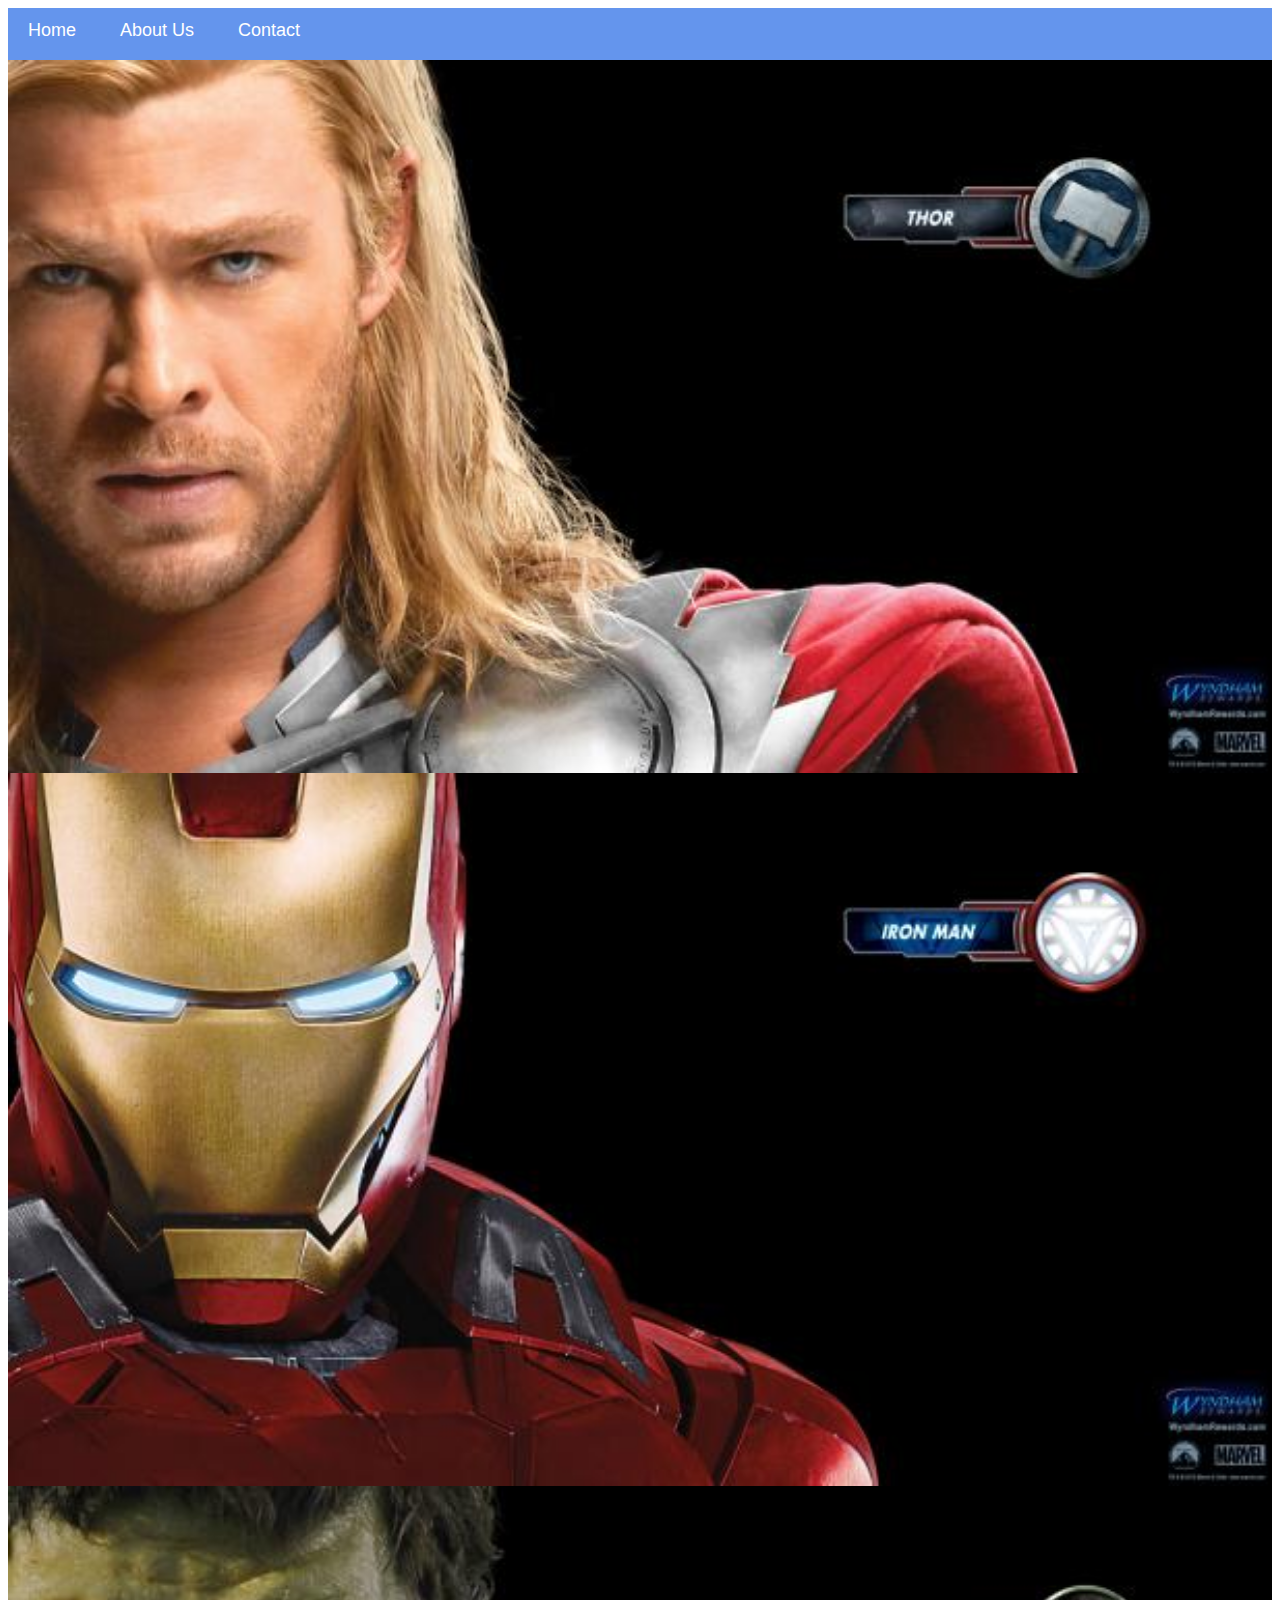
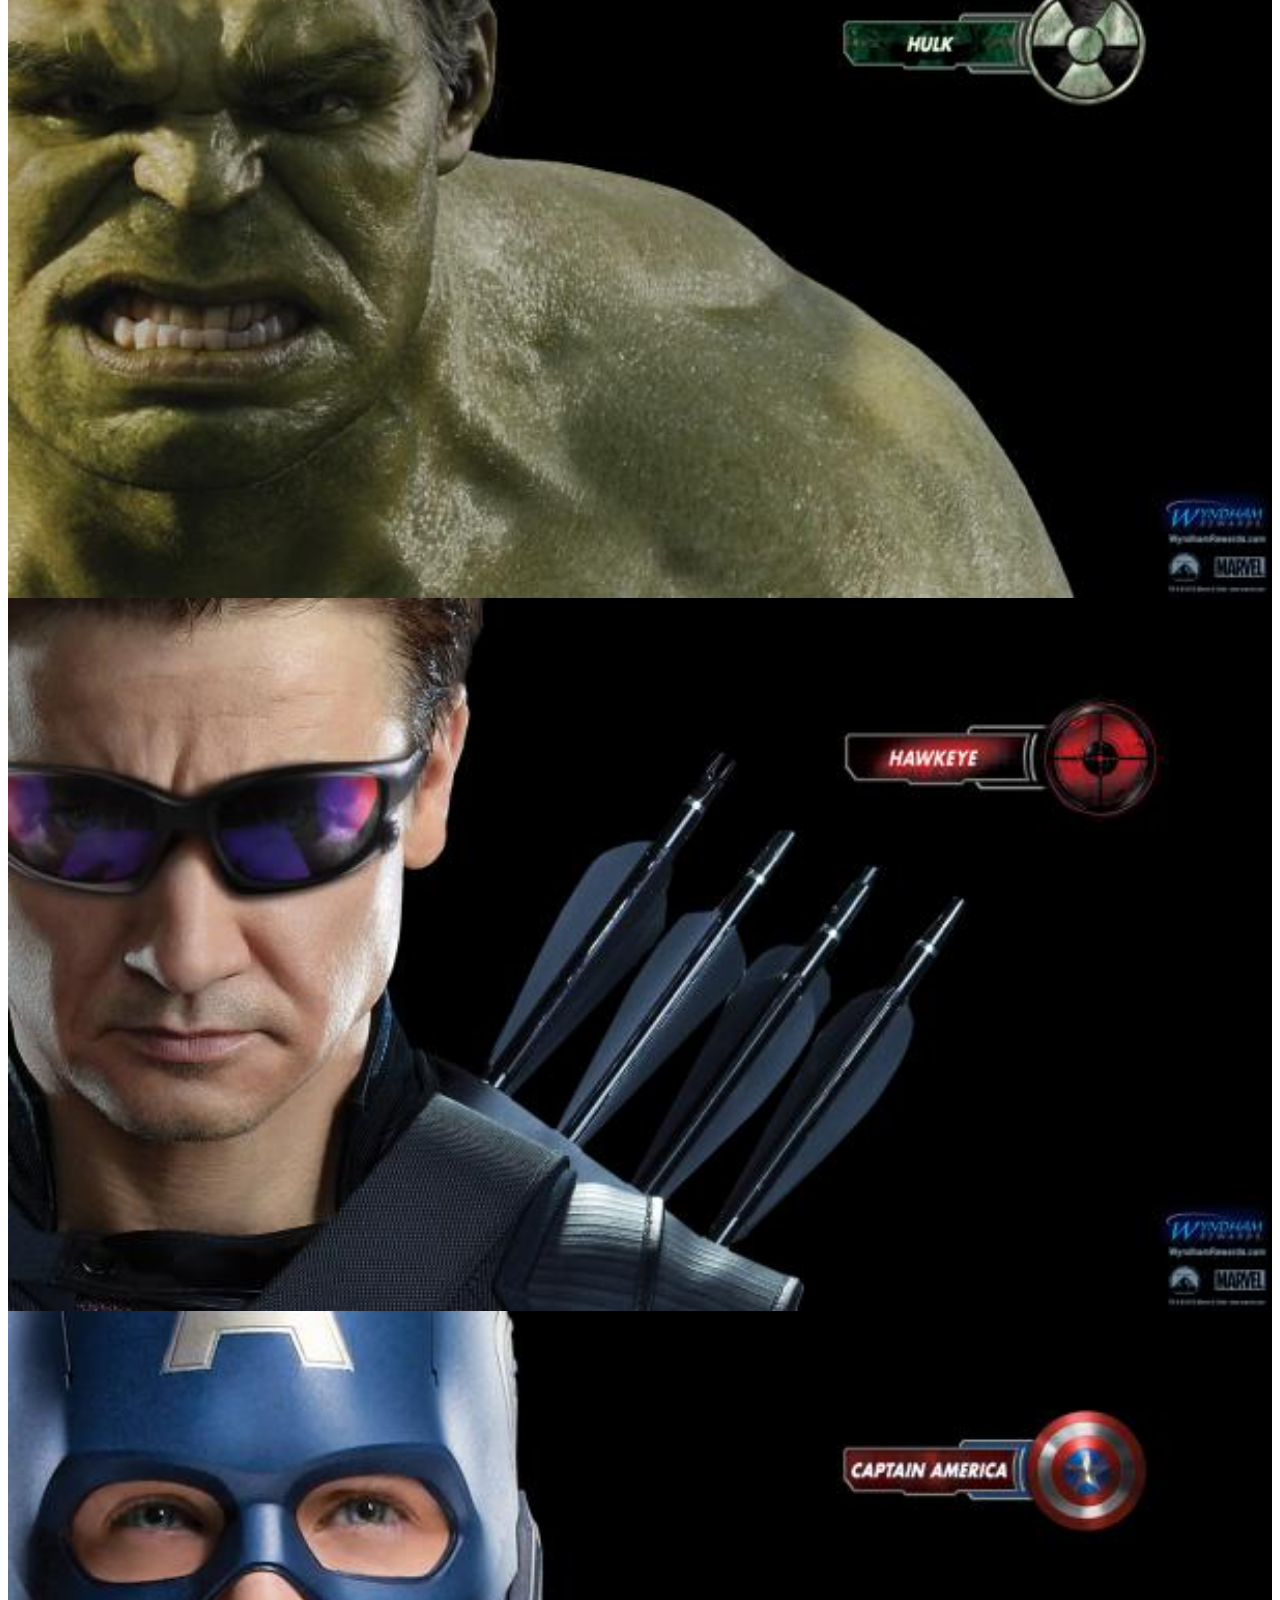
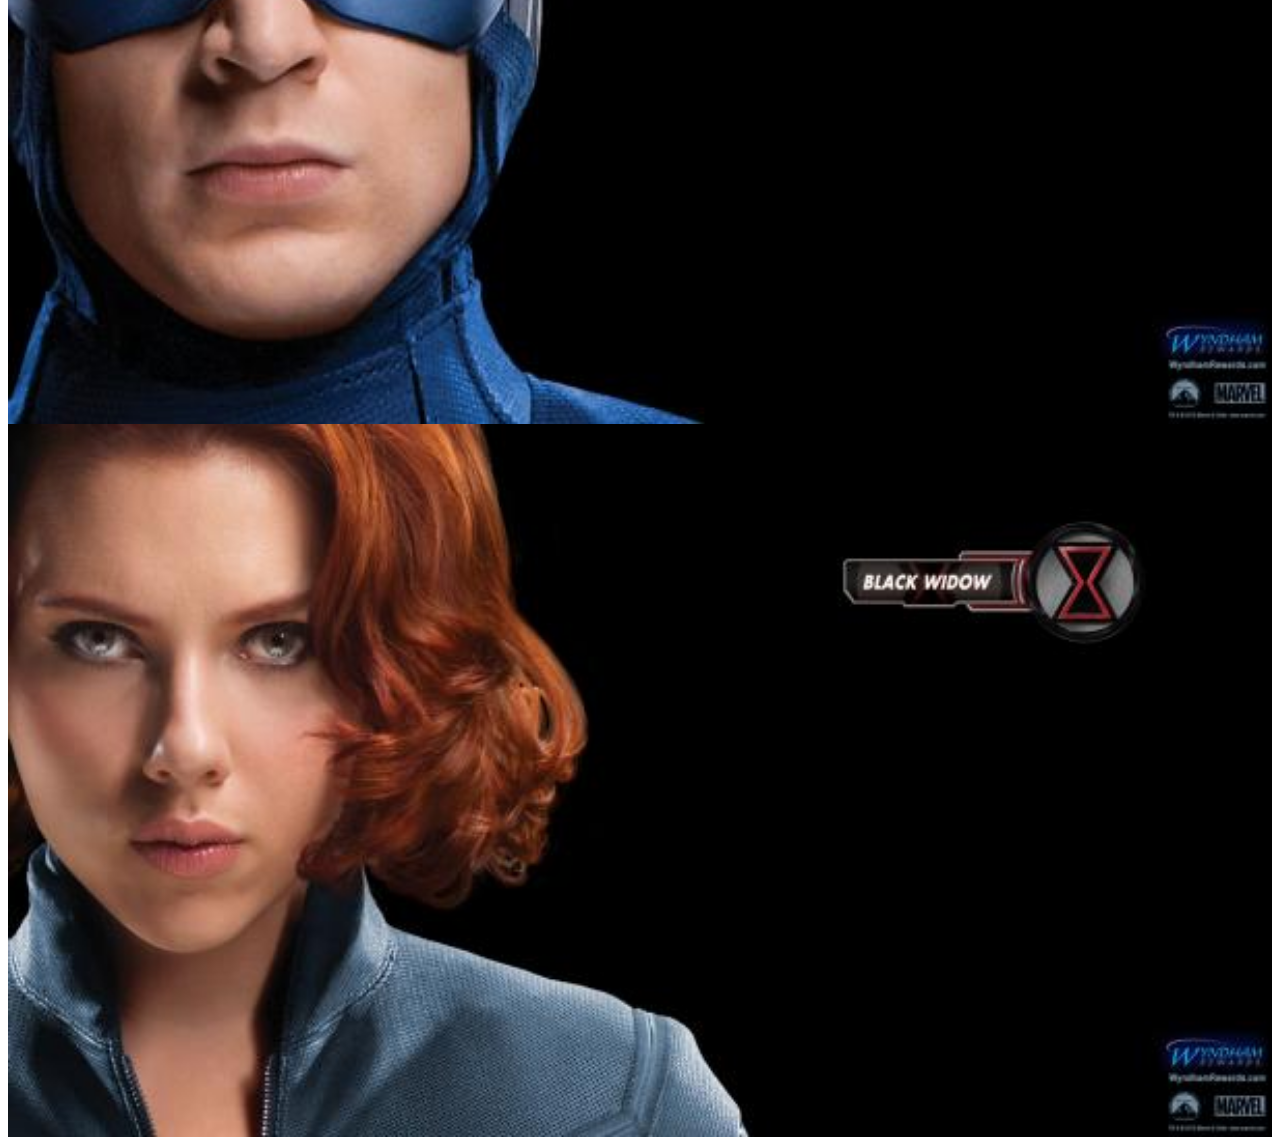
<file: index.html>
<! DOCTYPE html>
<html>
    <head>
        <link rel="stylesheet" href="style.css">
    </head>
    <body>
        <div id="menu">
            <a href="index.html">Home</a>
            <a href="about.html">About Us</a>
            <a href="contact.html">Contact</a>
        </div>    
        <div class="gallery">
            <a href="avenger-1.html"><img src="images/avengers_01.jpg" /></a>
            <a href="avenger-2.html"><img src="images/avengers_02.jpg" /></a>
            <a href="avenger-3.html"><img src="images/avengers_03.jpg" /></a>
            <a href="avenger-4.html"><img src="images/avengers_04.jpg" /></a>
            <a href="avenger-5.html"><img src="images/avengers_05.jpg" /></a>
            <a href="avenger-6.html"><img src="images/avengers_06.jpg" /></a>
        </div>
    </body>
</html>
</file>
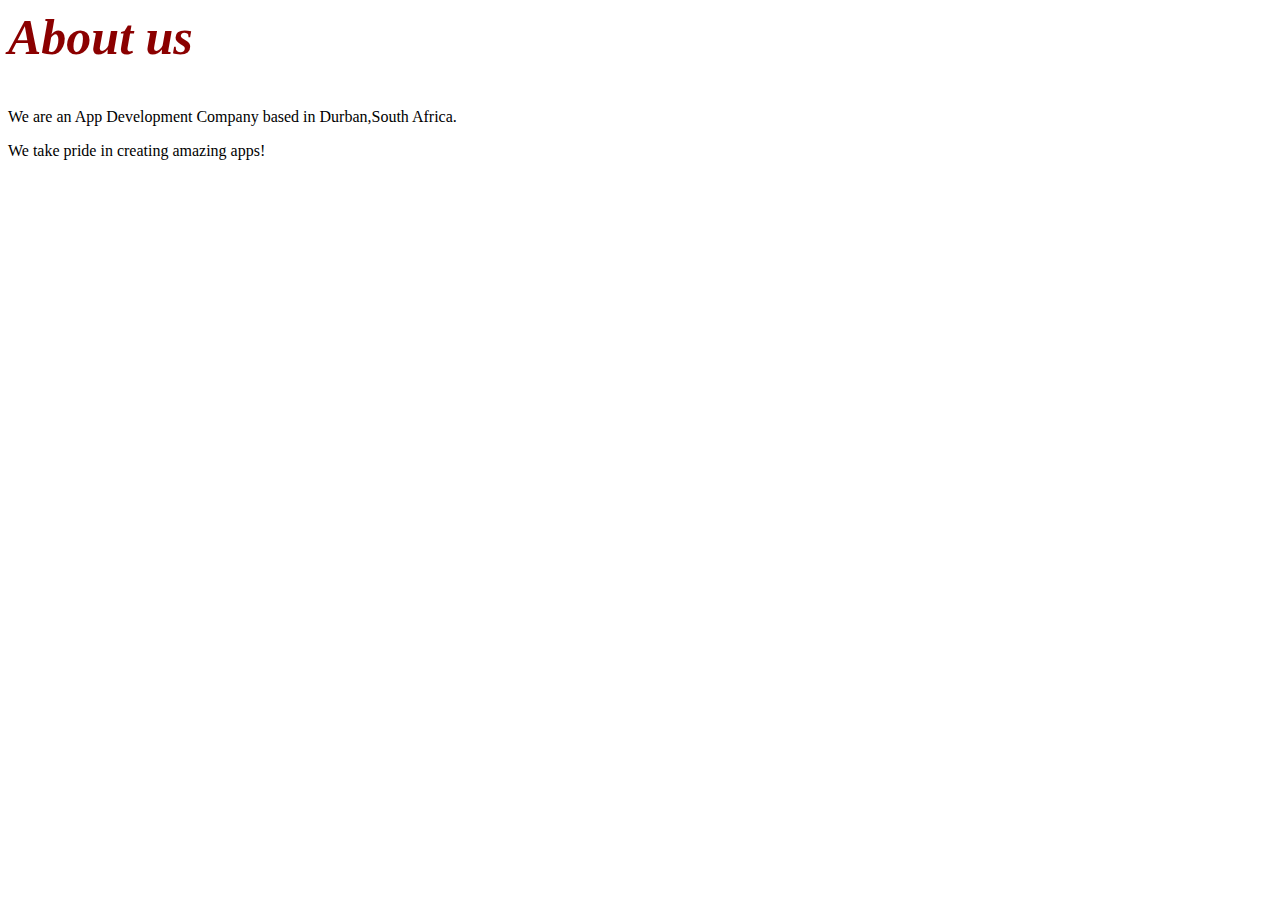
<file: about.html>
<! DOCTYPE html>
<html>
    <head>
        <link rel="stylesheet" href="style.css">
    </head>
    <body>
        <h2>About us</h2>
        <p>We are an App Development Company based in Durban,South Africa.</p>
        <p>We take pride in creating amazing apps!</p> 

    </body>
</html>
</file>
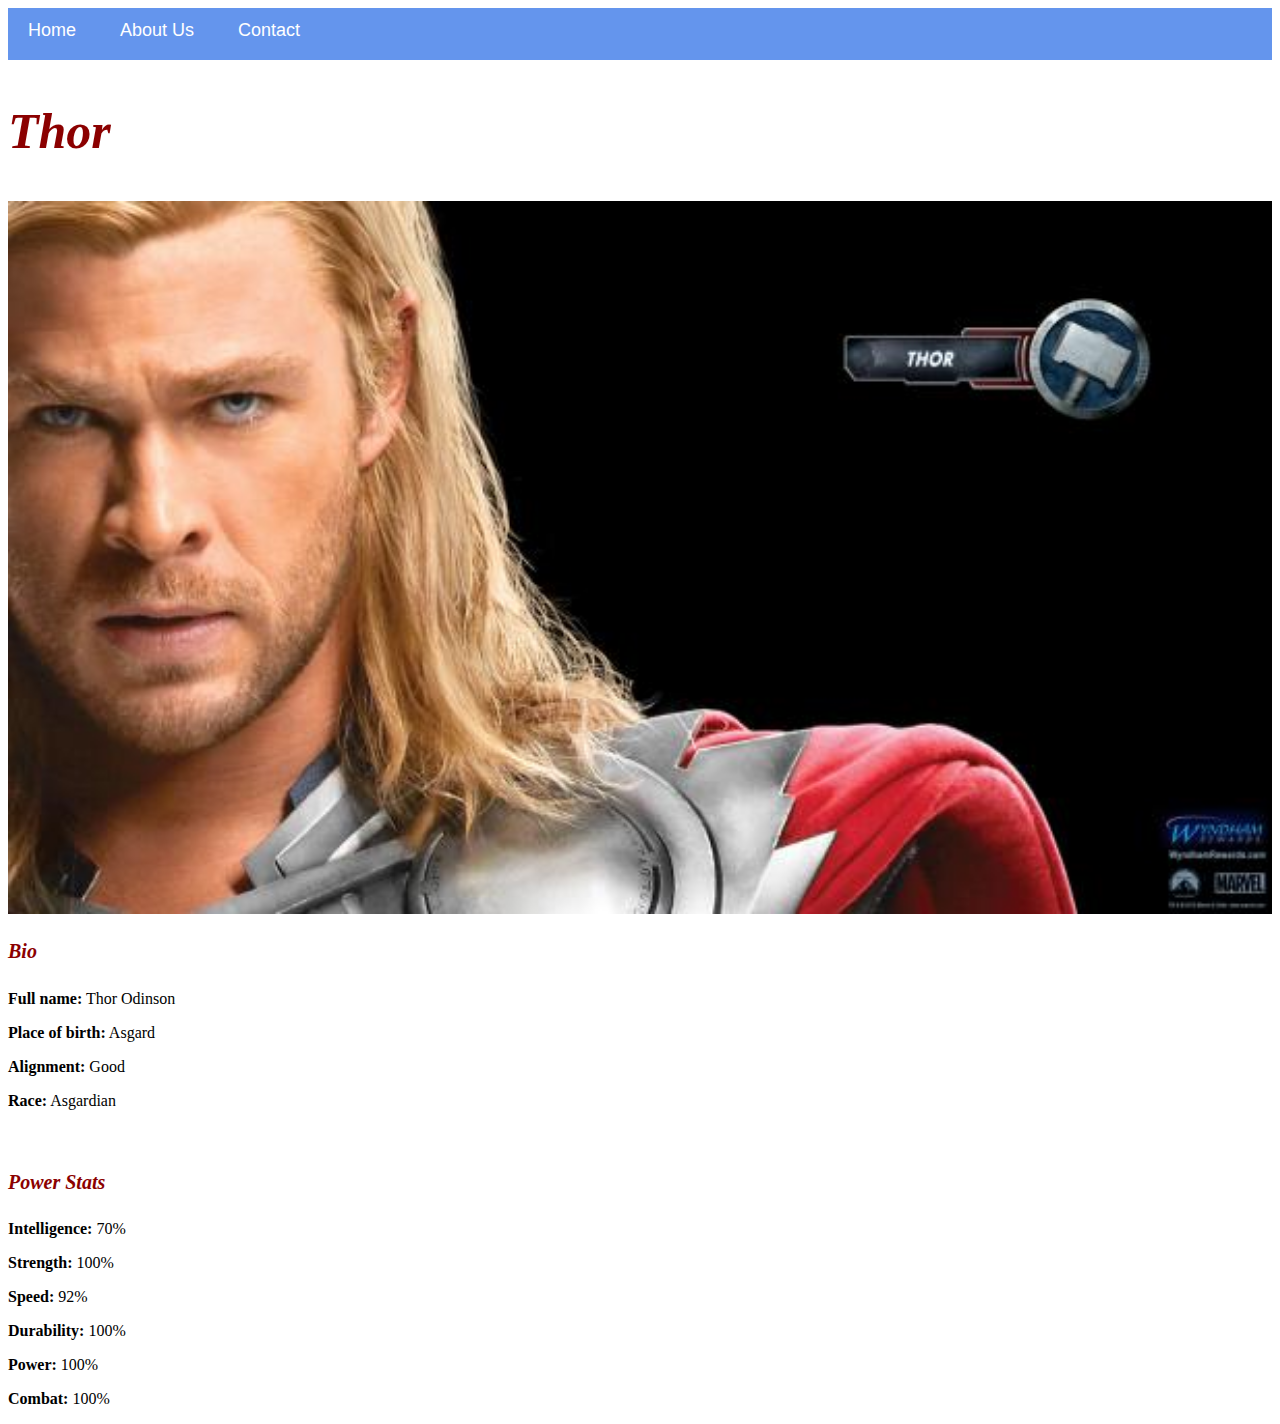
<file: avenger-1.html>
<! DOCTYPE html>
<html>
    <head>
        <link rel="stylesheet" href="style.css">
    </head>
    <body>
        <div id="menu">
            <a href="index.html">Home</a>
            <a href="about.html">About Us</a>
            <a href="contact.html">Contact</a>
        </div>
        <h2>Thor</h2>
        <div class="gallery">
            <img src="images/avengers_01.jpg" />
        </div>
        <h4>Bio</h4>
        <p><b>Full name:</b> Thor Odinson</p>
        <p><b>Place of birth:</b> Asgard</p>
        <p><b>Alignment:</b> Good</p>
        <p><b>Race:</b> Asgardian</p>
        <br/>
        <h4>Power Stats</h4>
        <p><b>Intelligence:</b> 70%</p>
        <p><b>Strength:</b> 100%</p>
        <p><b>Speed:</b> 92%</p>
        <p><b>Durability:</b> 100%</p>
        <p><b>Power:</b> 100%</p>
        <p><b>Combat:</b> 100%</p>
    </body>
</html>
</file>
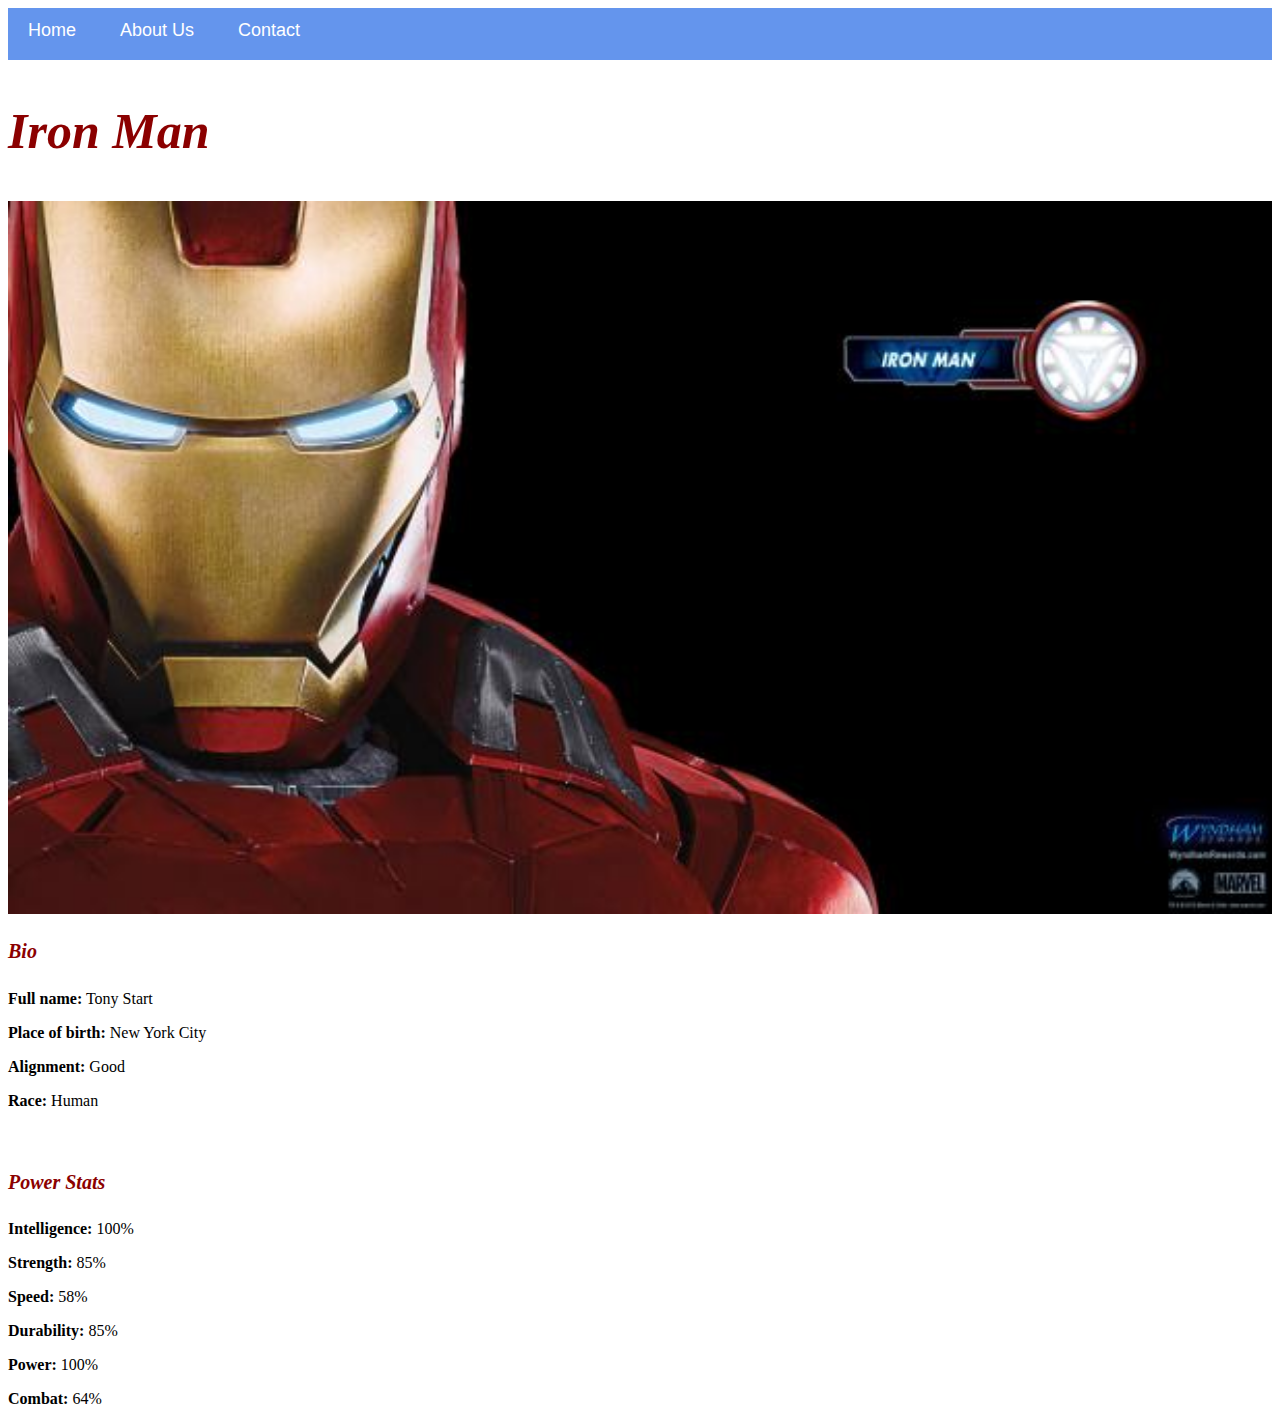
<file: avenger-2.html>
<! DOCTYPE html>
<html>
    <head>
        <link rel="stylesheet" href="style.css">
    </head>
    <body>
        <div id="menu">
            <a href="index.html">Home</a>
            <a href="about.html">About Us</a>
            <a href="contact.html">Contact</a>
        </div>
        <h2>Iron Man</h2>
        <div class="gallery">
            <img src="images/avengers_02.jpg" />
        </div>
        <h4>Bio</h4>
        <p><b>Full name:</b> Tony Start</p>
        <p><b>Place of birth:</b> New York City</p>
        <p><b>Alignment:</b> Good</p>
        <p><b>Race:</b> Human</p>
        <br/>
        <h4>Power Stats</h4>
        <p><b>Intelligence:</b> 100%</p>
        <p><b>Strength:</b> 85%</p>
        <p><b>Speed:</b> 58%</p>
        <p><b>Durability:</b> 85%</p>
        <p><b>Power:</b> 100%</p>
        <p><b>Combat:</b> 64%</p>
    </body>
</html>
</file>
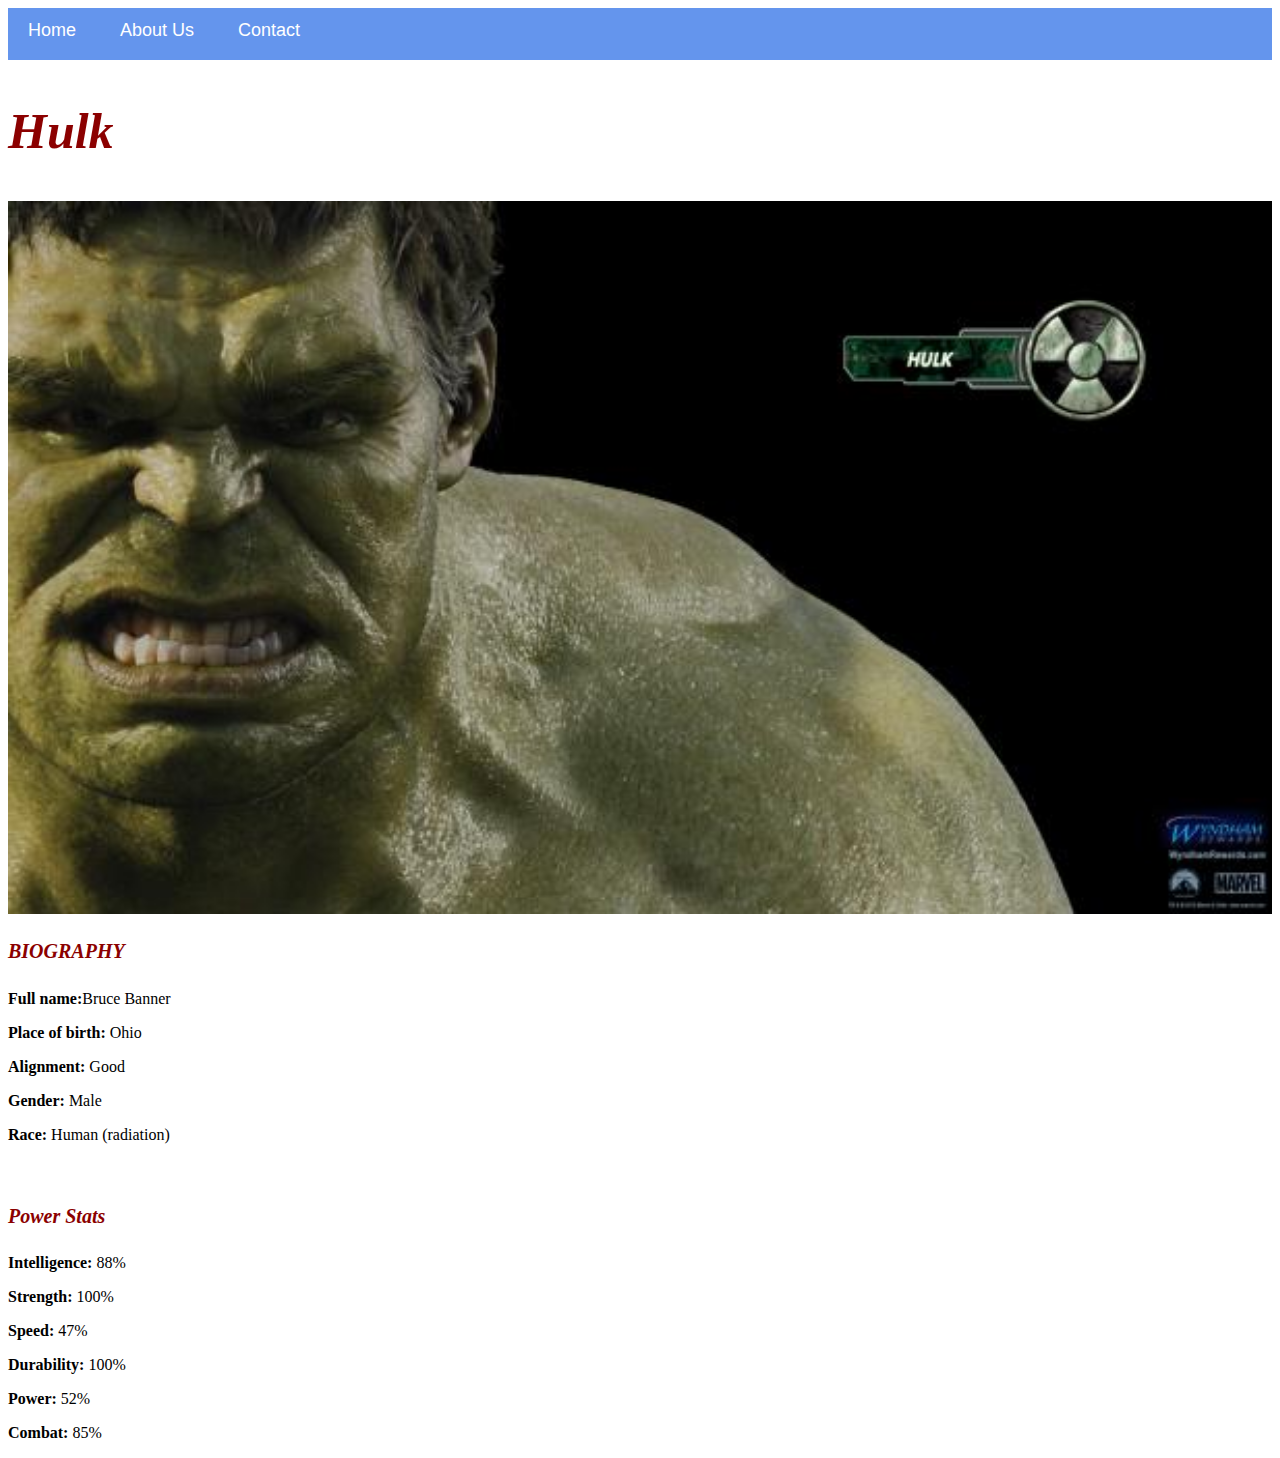
<file: avenger-3.html>
<! DOCTYPE html>
<html>
    <head>
        <link rel="stylesheet" href="style.css">
    </head>
    <body>
        <div id="menu">
            <a href="index.html">Home</a>
            <a href="about.html">About Us</a>
            <a href="contact.html">Contact</a>
        </div>
        <h2>Hulk</h2>
        <div class="gallery">
            <img src="images/avengers_03.jpg" />
        </div>
        <h4>BIOGRAPHY</h4>
        <p><b>Full name:</b>Bruce Banner</p>
        <p><b>Place of birth:</b> Ohio</p>
        <p><b>Alignment:</b> Good</p>
        <p><b>Gender:</b> Male</p>
        <p><b>Race:</b> Human (radiation)</p>
        <br/>
        <h4>Power Stats</h4>
        <p><b>Intelligence:</b> 88%</p>
        <p><b>Strength:</b> 100%</p>
        <p><b>Speed:</b> 47%</p>
        <p><b>Durability:</b> 100%</p>
        <p><b>Power:</b> 52%</p>
        <p><b>Combat:</b> 85%</p>
    </body>
</html>
</file>
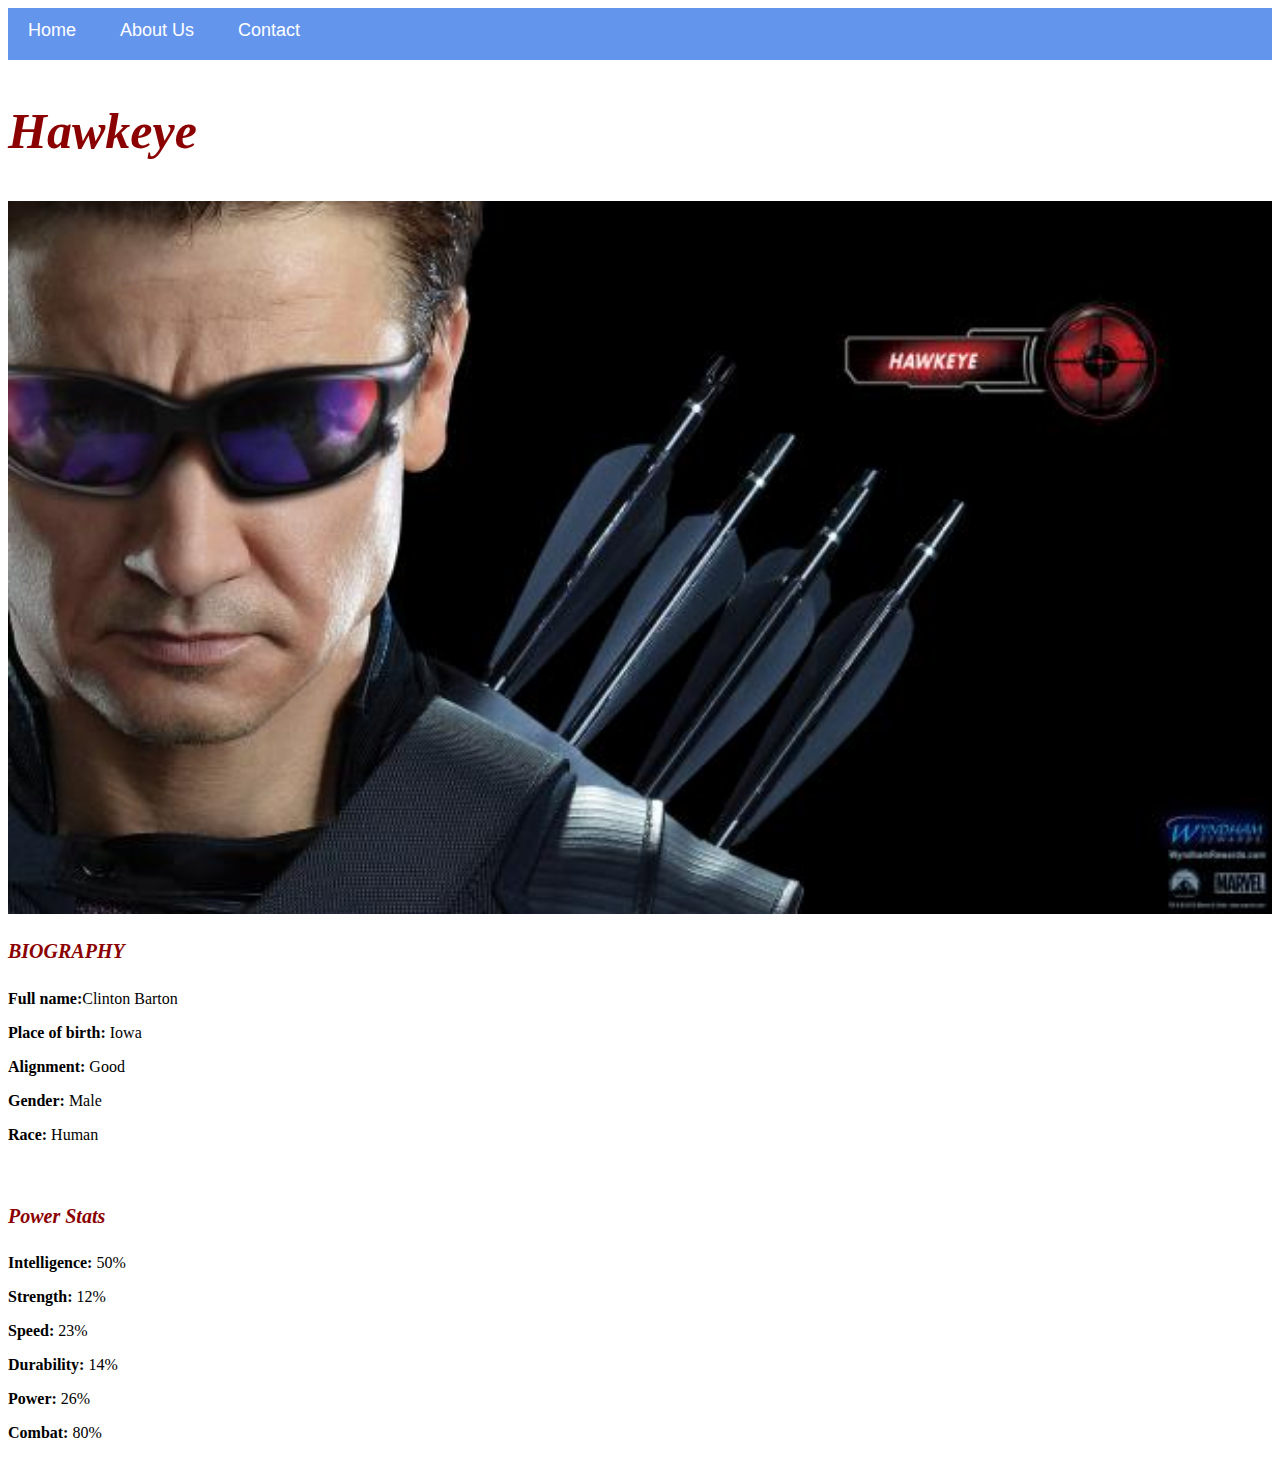
<file: avenger-4.html>
<! DOCTYPE html>
<html>
    <head>
        <link rel="stylesheet" href="style.css">
    </head>
    <body>
        <div id="menu">
            <a href="index.html">Home</a>
            <a href="about.html">About Us</a>
            <a href="contact.html">Contact</a>
        </div>
        <h2>Hawkeye</h2>
        <div class="gallery">
            <img src="images/avengers_04.jpg" />
        </div>
        <h4>BIOGRAPHY</h4>
        <p><b>Full name:</b>Clinton Barton</p>
        <p><b>Place of birth:</b> Iowa</p>
        <p><b>Alignment:</b> Good</p>
        <p><b>Gender:</b> Male</p>
        <p><b>Race:</b> Human</p>
        <br/>
        <h4>Power Stats</h4>
        <p><b>Intelligence:</b> 50%</p>
        <p><b>Strength:</b> 12%</p>
        <p><b>Speed:</b> 23%</p>
        <p><b>Durability:</b> 14%</p>
        <p><b>Power:</b> 26%</p>
        <p><b>Combat:</b> 80%</p>
    </body>
</html>
</file>
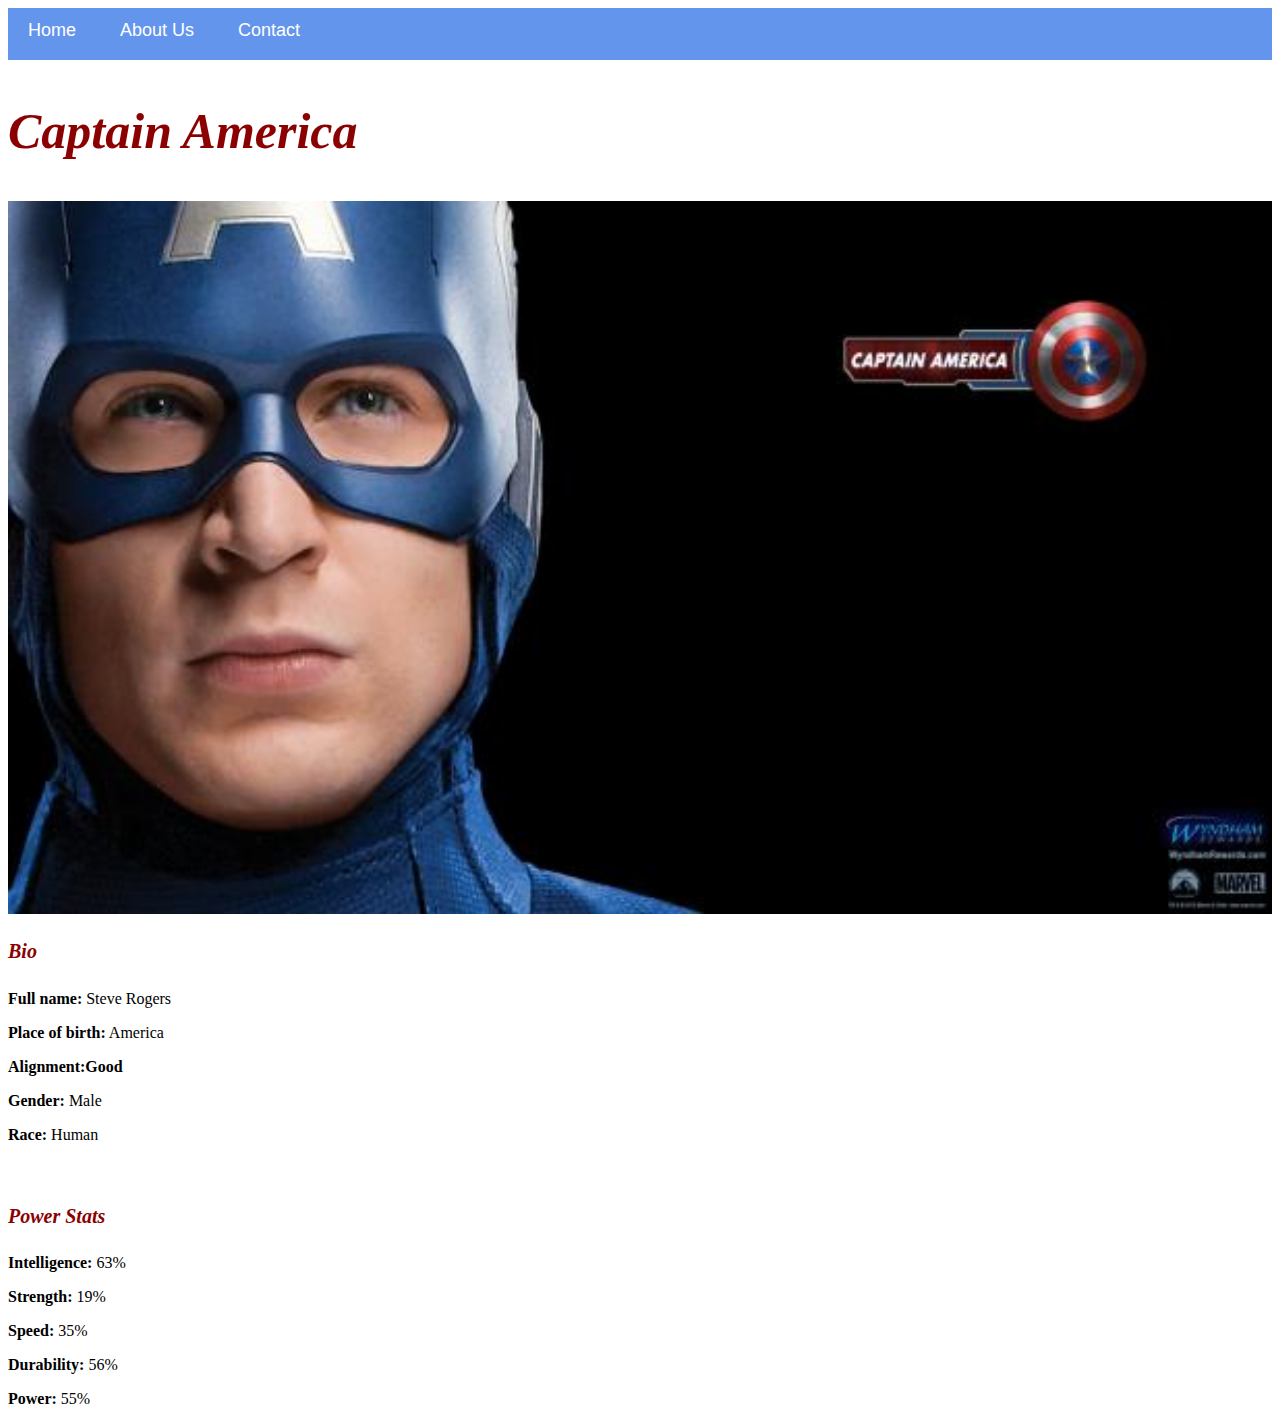
<file: avenger-5.html>
<! DOCTYPE html>
<html>
    <head>
        <link rel="stylesheet" href="style.css">
    </head>
    <body>
        <div id="menu">
            <a href="index.html">Home</a>
            <a href="about.html">About Us</a>
            <a href="contact.html">Contact</a>
        </div>
        <h2>Captain America</h2>
        <div class="gallery">
            <img src="images/avengers_05.jpg" />
        </div>
        <h4>Bio</h4>
        <p><b>Full name:</b> Steve Rogers</p>
        <p><b>Place of birth:</b> America</p>
        <p><b>Alignment:Good</b></p>
        <p><b>Gender:</b> Male</p>
        <p><b>Race:</b> Human</p>
        <br/>
        <h4>Power Stats</h4>
        <p><b>Intelligence:</b> 63%</p>
        <p><b>Strength:</b> 19%</p>
        <p><b>Speed:</b> 35%</p>
        <p><b>Durability:</b> 56%</p>
        <p><b>Power:</b> 55%</p>
    </body>
</html>
</file>
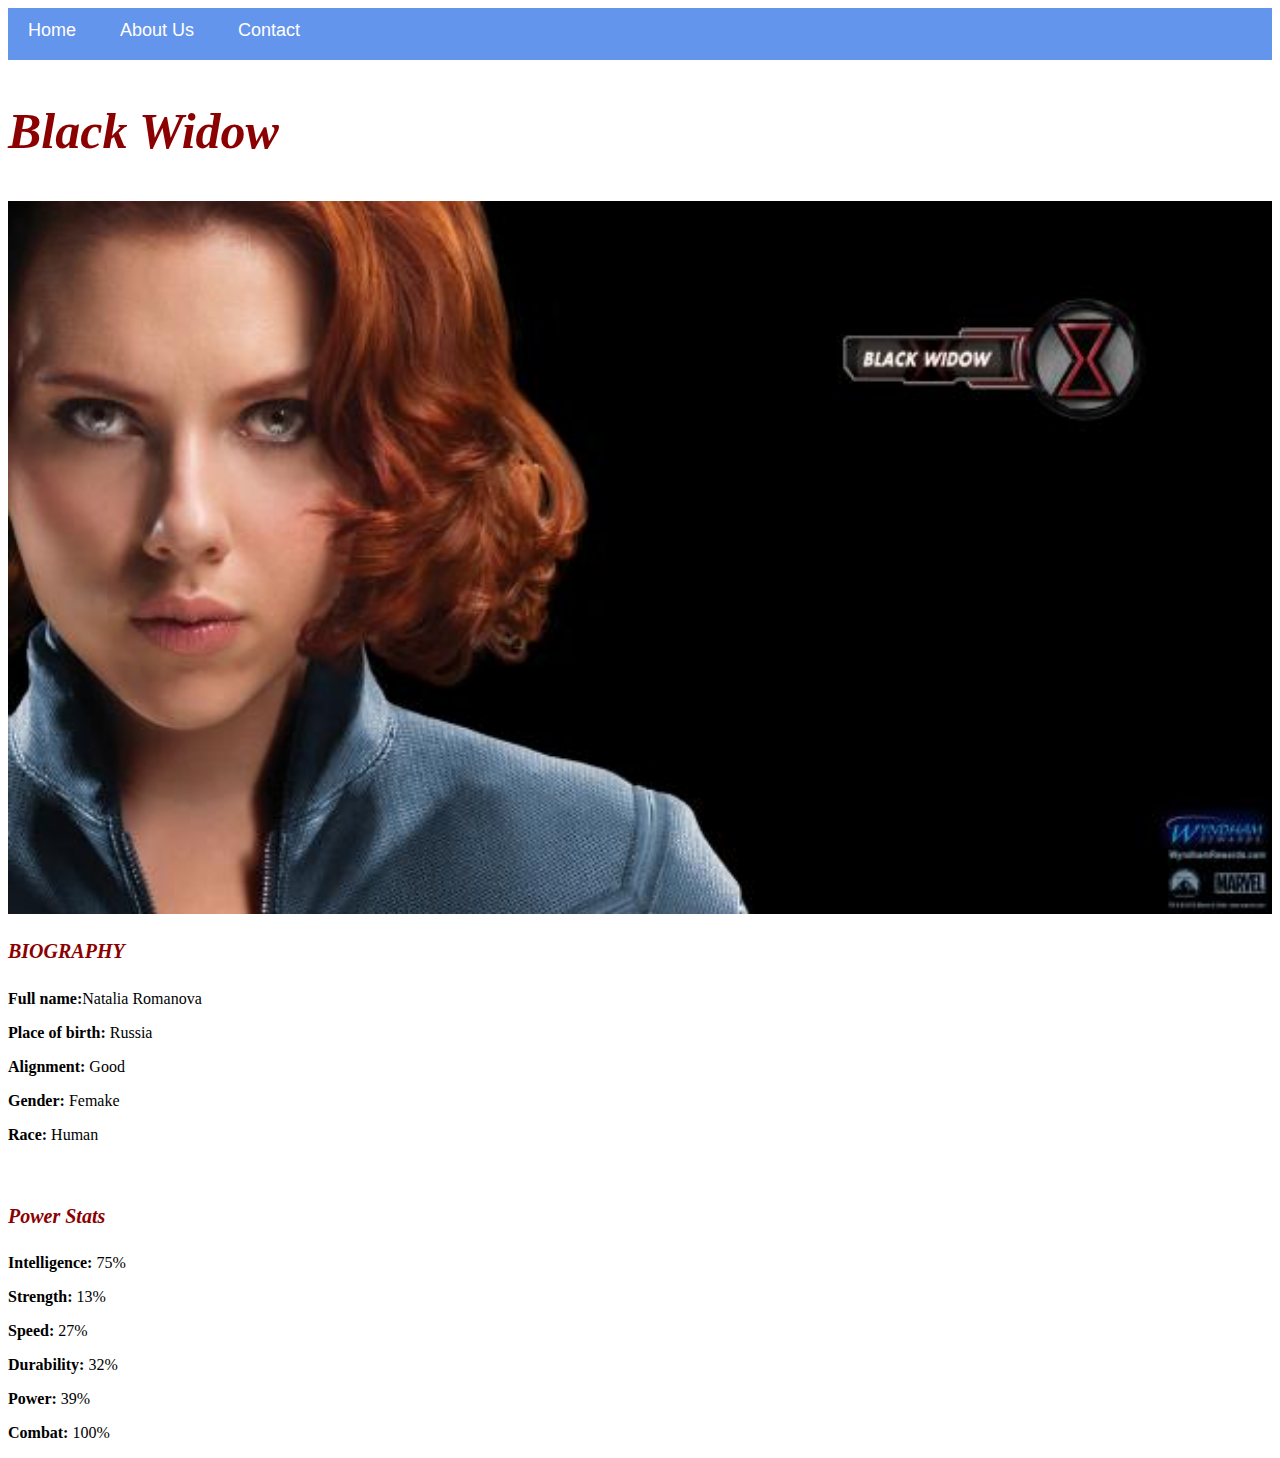
<file: avenger-6.html>
<! DOCTYPE html>
<html>
    <head>
        <link rel="stylesheet" href="style.css">
    </head>
    <body>
        <div id="menu">
            <a href="index.html">Home</a>
            <a href="about.html">About Us</a>
            <a href="contact.html">Contact</a>
        </div>
        <h2>Black Widow</h2>
        <div class="gallery">
            <img src="images/avengers_06.jpg" />
        </div>
        <h4>BIOGRAPHY</h4>
        <p><b>Full name:</b>Natalia Romanova</p>
        <p><b>Place of birth:</b> Russia</p>
        <p><b>Alignment:</b> Good</p>
        <p><b>Gender:</b> Femake</p>
        <p><b>Race:</b> Human</p>
        <br/>
        <h4>Power Stats</h4>
        <p><b>Intelligence:</b> 75%</p>
        <p><b>Strength:</b> 13%</p>
        <p><b>Speed:</b> 27%</p>
        <p><b>Durability:</b> 32%</p>
        <p><b>Power:</b> 39%</p>
        <p><b>Combat:</b> 100%</p>
    </body>
</html>
</file>
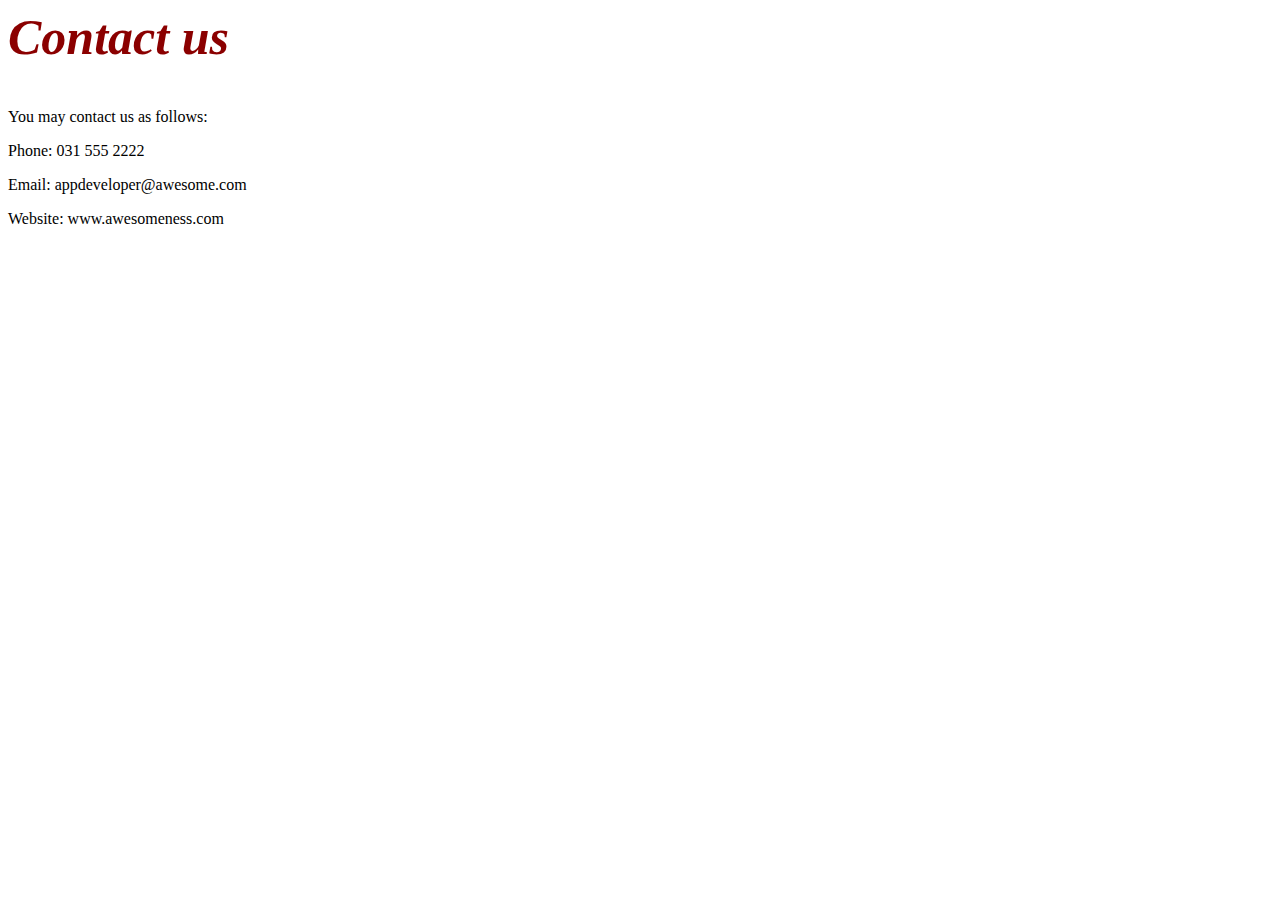
<file: contact.html>
<! DOCTYPE html>
<html>
    <head>
        <link rel="stylesheet" href="style.css">
    </head>
    <body>
        <h2>Contact us</h2>
        <p>You may contact us as follows:</p>
        <p>Phone: 031 555 2222</p>
        <p>Email: appdeveloper@awesome.com</p>
        <p>Website: www.awesomeness.com</p>
    </body>
</html>
</file>
<file: style.css>
.gallery img{
    width: 100%;
}

h2{
    font-size: 50px;
    font-style: italic;
    color:darkred;
}


h4{
    font-size: 20px;
    font-style:italic;
    color:darkred;
}

#menu{
    width: 100%;
    height: 40px;
    background-color: cornflowerblue;
    padding-top: 12px
}

#menu a {
    color:#ffffff;
    font-family: Helvetica, sans-serif;
    font-size: 18px;
    text-decoration:none;
    font-weight: 800px;
      
    padding-left: 20px;
    padding-right: 20px;
}

#menu a:hover{
    color: #5077bd;
}
</file>
